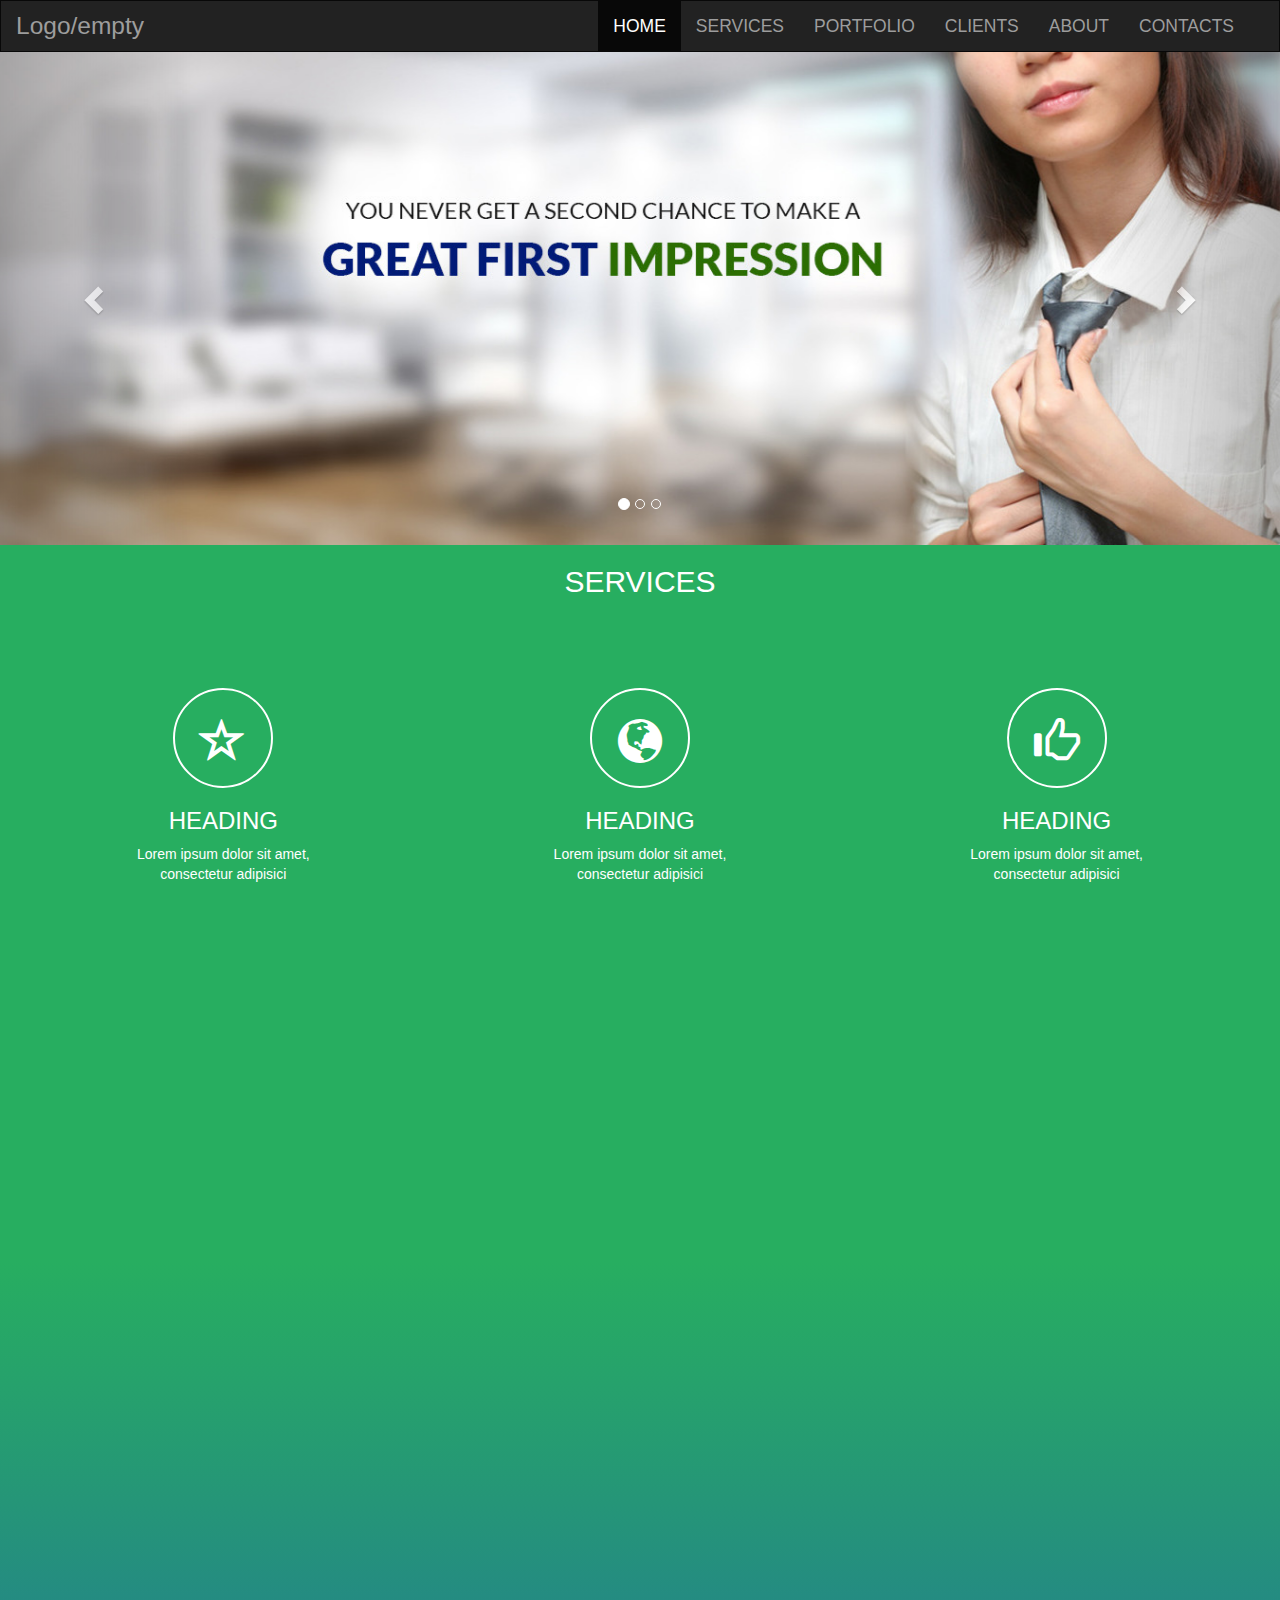
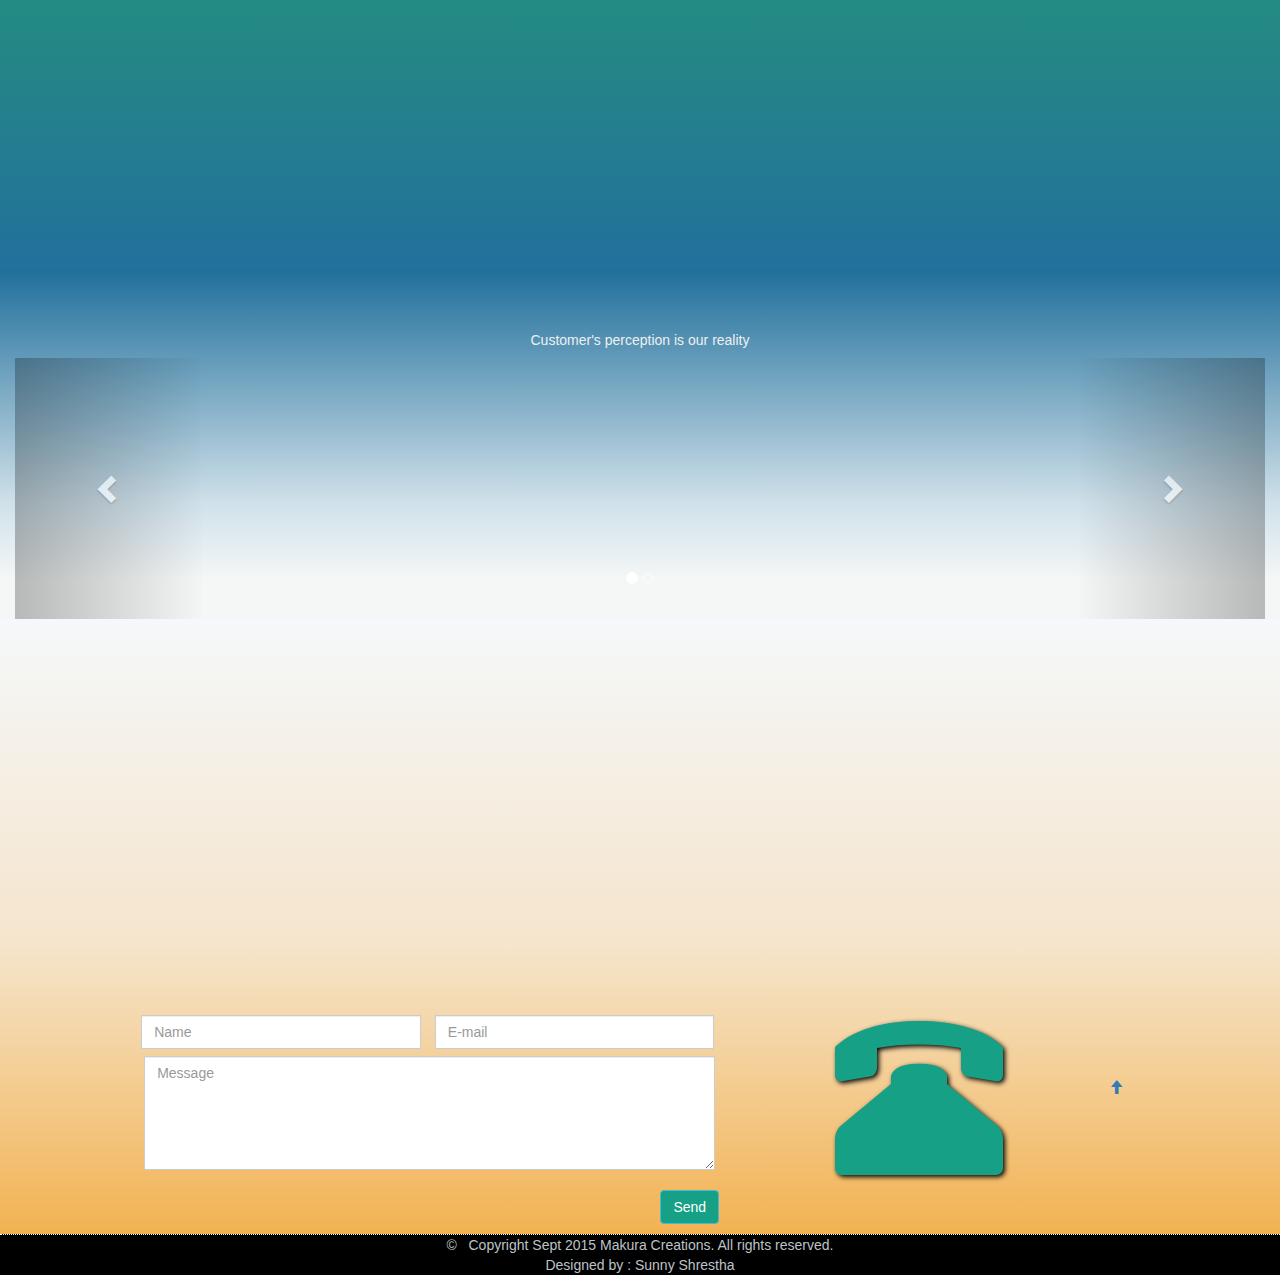
<file: assets/index.html>
<!DOCTYPE html>
<html lang="en">
  <head>
    <meta charset="utf-8"/>
    <meta http-equiv="X-UA-Compatible" content="IE=edge"/>
    <meta name="viewport" content="width=device-width, initial-scale=1"/>
    <!-- The above 3 meta tags *must* come first in the head; any other head content must come *after* these tags -->
    <title>Personal - Website</title>

    <!-- Bootstrap -->
    <link rel="icon" href="images/favicon.ico" type="image/ico" sizes="16x16">
    <link href="css/bootstrap.css" rel="stylesheet"/>
    <link rel="stylesheet" type="text/css" href="css/style.css"/>
    <link rel="stylesheet" type="text/css" href="fonts/css/font-awesome.min.css"/>
    <link rel="stylesheet" type="text/css" href="css/font-awesome-animation.min.css"/>
    <link rel="stylesheet" href="css/animate.css">
  
    <!-- HTML5 shim and Respond.js for IE8 support of HTML5 elements and media queries -->
    <!-- WARNING: Respond.js doesn't work if you view the page via file:// -->
    <!--[if lt IE 9]>
      <script src="https://oss.maxcdn.com/html5shiv/3.7.2/html5shiv.min.js"></script>
      <script src="https://oss.maxcdn.com/respond/1.4.2/respond.min.js"></script>
    <![endif]-->
   
  </head>
  <body data-target="#navbar-example" data-offset="50" id="top">
    <nav class="navbar navbar-inverse" id="navbar-example">
            <div class="container-fluid">
               <!-- Brand and toggle get grouped for better mobile display -->
               <div class="navbar-header">
                  <button type="button" class="navbar-toggle collapsed" data-toggle="collapse" data-target="#bs-example-navbar-collapse-1" aria-expanded="false">
                  <span class="sr-only">Toggle navigation</span>
                  <span class="icon-bar"></span>
                  <span class="icon-bar"></span>
                  <span class="icon-bar"></span>
                  </button>
                  <a class="navbar-brand" href="#">Logo/empty</a>
               </div>
               <!-- Collect the nav links, forms, and other content for toggling -->
               <div class="collapse navbar-collapse navbar-right" id="bs-example-navbar-collapse-1" >
                  <ul class="nav navbar-nav text-uppercase">
                     <li class="active "><a href="#home-div">home<span class="sr-only">(current)</span></a></li>
                     <li><a href="#serv-id1">services</a></li>
                     <li><a href="#port-id2">portfolio</a></li>
                     <li><a href="#testi-id3">clients</a></li>
                     <li><a href="#abt-id4">about</a></li>
                     <li><a href="#cont-id5">contacts</a></li>
                  </ul>
               </div><!-- /.navbar-collapse -->
            </div><!-- /.container-fluid -->
    </nav> <!-- end-of-nav -->

          <!-- Slider -->
          <div id="home-div">
          <div id="carousel-example-generic" class="carousel slide" data-ride="carousel">
            <!-- Indicators -->
            <ol class="carousel-indicators">
               <li data-target="#carousel-example-generic" data-slide-to="0" class="active"></li>
               <li data-target="#carousel-example-generic" data-slide-to="1"></li>
               <li data-target="#carousel-example-generic" data-slide-to="2"></li>
            </ol>
            <!-- Wrapper for slides -->
            <div class="carousel-inner" role="listbox">
               <div class="item active">
                  <img src="images/first.jpg" alt="quotes">
                  <div class="carousel-caption">  
                  </div>
               </div>
               <div class="item">
                  <img src="images/second.jpg" alt="scenerie">
                  <div class="carousel-caption">
                     
                  </div>
               </div>
               <div class="item">
                  <img src="images/third.jpg" alt="paino">
                  <div class="carousel-caption">
                     
                  </div>
               </div>
            </div>
            <!-- Controls -->
            <a class="left carousel-control" href="#carousel-example-generic" role="button" data-slide="prev">
            <span class="glyphicon glyphicon-chevron-left"></span>
            <span class="sr-only">Previous</span>
            </a>
            <a class="right carousel-control" href="#carousel-example-generic" role="button" data-slide="next">
            <span class="glyphicon glyphicon-chevron-right"></span>
             <span class="sr-only">Next</span>
            </a>
         </div>
         </div>

         <!-- services -->
         <div id="serv-id1" class="col-lg-12 col-md-12 col-sm-12 col-xs-12 servy">
           <h2 class="text-uppercase text-center wow zoomIn" data-wow-delay="0.3s">services</h2>
           <div class="col-lg-4 col-md-4 col-sm-4 col-xs-6 gap-top wow slideInLeft">
             <div class="col-lg-8 col-md-8 col-sm-8 col-xs-12 col-sm-offset-2 col-lg-offset-2 col-md-offset-2">
                <div class="img-circle text-center faa-parent animated-hover servy1"><i class="glyphicon glyphicon-star-empty faa-shake faa-slow"></i></div>
                <div class="text-center text-uppercase"><h3>heading</h3></div>
                <div class="text-center">Lorem ipsum dolor sit amet, consectetur adipisici</div>
             </div>
           </div>
           <div class="col-lg-4 col-md-4 col-sm-4 col-xs-6 gap-top wow slideInDown">
             <div class="col-lg-8 col-md-8 col-sm-8 col-xs-12 col-sm-offset-2 col-lg-offset-2 col-md-offset-2">
                <div class="img-circle text-center faa-parent animated-hover servy1"><i class="glyphicon glyphicon-globe faa-pulse faa-slow"></i></div>
                <div class="text-center text-uppercase"><h3>heading</h3></div>
                <div class="text-center">Lorem ipsum dolor sit amet, consectetur adipisici</div>
             </div>
           </div>
           <div class="col-lg-4 col-md-4 col-sm-4 col-xs-6 gap-top wow slideInRight">
             <div class="col-lg-8 col-md-8 col-sm-8 col-xs-12 col-sm-offset-2 col-lg-offset-2 col-md-offset-2">
                <div class="img-circle text-center faa-parent animated-hover servy1"><i class="glyphicon glyphicon-thumbs-up faa-tada faa-slow"></i></div>
                <div class="text-center text-uppercase"><h3>heading</h3></div>
                <div class="text-center">Lorem ipsum dolor sit amet, consectetur adipisici</div>
             </div>
           </div>
           <div class="col-lg-4 col-md-4 col-sm-4 col-xs-6 gap-top wow slideInLeft">
             <div class="col-lg-8 col-md-8 col-sm-8 col-xs-12 col-sm-offset-2 col-lg-offset-2 col-md-offset-2">
                <div class="img-circle text-center faa-parent animated-hover servy1"><i class="glyphicon glyphicon-map-marker faa-vertical faa-slow"></i></div>
                <div class="text-center text-uppercase"><h3>heading</h3></div>
                <div class="text-center">Lorem ipsum dolor sit amet, consectetur adipisici</div>
             </div>
           </div>
           <div class="col-lg-4 col-md-4 col-sm-4 col-xs-6 gap-top wow slideInUp">
             <div class="col-lg-8 col-md-8 col-sm-8 col-xs-12 col-sm-offset-2 col-lg-offset-2 col-md-offset-2">
                <div class="img-circle text-center faa-parent animated-hover servy1"><i class="glyphicon glyphicon-cog faa-spin faa-slow"></i></div>
                <div class="text-center text-uppercase"><h3>heading</h3></div>
                <div class="text-center">Lorem ipsum dolor sit amet, consectetur adipisici</div>
             </div>
           </div>
           <div class="col-lg-4 col-md-4 col-sm-4 col-xs-6 gap-top wow slideInRight">
             <div class="col-lg-8 col-md-8 col-sm-8 col-xs-12 col-sm-offset-2 col-lg-offset-2 col-md-offset-2">
                <div class="img-circle text-center faa-parent animated-hover servy1"><i class="glyphicon glyphicon-pencil faa-horizontal faa-slow"></i></div>
                <div class="text-center text-uppercase"><h3>heading</h3></div>
                <div class="text-center">Lorem ipsum dolor sit amet, consectetur adipisici</div>
             </div>
           </div>
         </div><!--slider end-->

         <!-- portfolio -->
         <div id="port-id2" class="col-lg-12 col-md-12 col-sm-12 col-xs-12  gap-top1">
          <h2 class="text-uppercase text-center wow zoomIn" data-wow-delay="0.3s">portfolio</h2>
            <ul class="thumbs col-lg-12 col-md-12 col-sm-8 col-xs-4">
                <li class="wow slideInLeft"><a href="#"><img class="img-responsive" alt=" " src="images/a1.jpg"></a></li>
                <li class="wow slideInDown"><a href="#"><img class="img-responsive" alt=" " src="images/a2.jpg"></a></li>
                <li class="wow slideInRight"><a href="#"><img class="img-responsive" alt=" " src="images/a3.jpg"></a></li>
                <li class="wow slideInLeft"><a href="#"><img class="img-responsive" alt=" " src="images/a4.jpg"></a></li>
                <li class="wow slideInUp"><a href="#"><img class="img-responsive" alt=" " src="images/a5.jpg"></a></li>
                <li class="wow slideInRight"><a href="#"><img class="img-responsive" alt=" " src="images/a6.jpg"></a></li>
             </ul>
         </div><!-- end-of-portfolio -->

         <!-- testimonial -->
        <div id="testi-id3" class="col-lg-12 col-md-12 col-sm-12 col-xs-12 client-bg">
           <h2 class="text-center text-uppercase wow zoomIn" data-wow-delay="0.1s">clients</h2>
           <h5 class="text-center">Customer's perception is our reality</h5>
              <div id="carousel-example-generic-test" class="carousel slide" data-ride="carousel">
      <!-- Indicators -->
        <ol class="carousel-indicators">
          <li data-target="#carousel-example-generic-test" data-slide-to="0" class="active"></li>
          <li data-target="#carousel-example-generic-test" data-slide-to="1"></li>
        </ol>

  <!-- Wrapper for slides -->
      <div  id="" class="carousel-inner" role="listbox">
        <div class="item active wow slideInLeft">
          <img class="img-responsive img-circle"src="images/pp.jpg" alt="Smith">
          <div class="think">
          <h3 class="text-center">Mrs. Smith</h3>
          <p class="text-center">
          <i class="fa fa-quote-left fa-3x fa-pull-left faa-horizontal lores-left"></i>Lorem ipsum dolor sit amet, consectetur adipisicing elit, sed do eiusmod tempor incididunt ut..Lorem ipsum dolor sit amet, consectetur adipisicing elit, sed do eiusmod..Lorem ipsum dolor sit amet, consectetur adipisicing elit, sed do eiusmod tempor incididunt ut..<i class="fa fa-quote-right fa-3x fa-pull-right faa-horizontal"></i></p>
         </div>
    </div>
      <div class="item wow slideInRight">
         <img class="img-responsive img-circle"src="images/pp.jpg" alt="Clerk">
         <div class="think">
         <h3 class="text-center">Mrs.Clerk</h3>
         <p class="text-center faa-parent animated-hover">
         
         <i class="fa fa-quote-left fa-3x fa-pull-left faa-horizontal lores-right"></i>Lorem ipsum dolor sit amet, consectetur adipisicing elit, sed do eiusmod tempor incididunt ut..Lorem ipsum dolor sit amet, consectetur adipisicing elit, sed do eiusmod..Lorem ipsum dolor sit amet, consectetur adipisicing elit, sed do eiusmod tempor incididunt ut..
         <i class="fa fa-quote-right fa-3x fa-pull-right faa-horizontal"></i>
         </p>  
         </div>
    </div>
  </div>

  <!-- Controls -->
  <a class="left carousel-control" href="#carousel-example-generic-test" role="button" data-slide="prev">
    <span class="glyphicon glyphicon-chevron-left" aria-hidden="true"></span>
    <!-- <span class="sr-only">Previous</span> -->
  </a>
     <a class="right carousel-control" href="#carousel-example-generic-test" role="button" data-slide="next">
    <span class="glyphicon glyphicon-chevron-right" aria-hidden="true"></span>
    <!-- <span class="sr-only">Next</span> -->
     </a>
     </div>
      </div>
<br><!-- end-of-testimonial -->

  <!-- about me -->
  <div id="abt-id4" class="col-lg-12 col-md-12 col-sm-12 col-xs-12 abt">
  <h2 class="text-center text-uppercase wow zoomIn" data-wow-delay="0.3s" >about us</h2>
  <div class="col-lg-6 col-md-6 col-sm-6 col-xs-6 text-center abt1 wow slideInLeft">
    <img class="img-responsive img-circle" src="images/pp2.jpg" alt="Smith">
    <h4>Who i am and why i design</h4>
    <p class="text-justify">Donec sed odio dui. Etiam porta sem malesuada magna mollis euismod. Nullam id dolor id nibh ultricies vehicula ut id elit. Morbi leo risus, porta ac consectetur ac, vestibulum at eros. Praesent commodo cursus magna.</p>
      <p>
        <a class="btn btn-default wow zoomIn view  data-wow-delay="0.3s"" href="#" role="button">View details »</a>
      </p>
  </div>
   <div class="col-lg-6 col-md-6 col-sm-6 col-xs-6 text-center abt1 wow slideInRight">
    <img class="img-responsive img-circle" src="images/pp2.jpg" alt="Smith">
    <h4>Who i am and why i design</h4>
    <p class="text-justify">Donec sed odio dui. Etiam porta sem malesuada magna mollis euismod. Nullam id dolor id nibh ultricies vehicula ut id elit. Morbi leo risus, porta ac consectetur ac, vestibulum at eros. Praesent commodo cursus magna.</p>
      <p>
        <a class="btn btn-default wow zoomIn view data-wow-delay="0.3s"" href="#" role="button">View details »</a>
      </p>
  </div>
  </div><!-- end-of about me -->
      
      <!-- contact -->
       <div id="cont-id5" class="col-lg-12 col-md-12 col-sm-12 col-xs-12 contacts-div">
       <h2 class="text-center text-uppercase wow zoomIn" data-wow-delay="0.3s">contact</h2>
       <div class="col-md-6 col-md-offset-1">
       <form method="POST" action="#">
         <input type="name" placeholder="Name" class="form-control pull-left form-sidebyside" name="name">
         <input type="email" placeholder="E-mail" class="form-control pull-left form-sidebyside" name="email"><br>
         <textarea class="form-control text-wala-area" rows="5" placeholder="Message"></textarea>
         <button class="btn btn-info pull-right animated bounceIn" id="submit" >Send</button>
         </form>
         </div>
         <div class="col-md-3 last-pic text-center">
            <i class="glyphicon glyphicon-phone-alt faa-bounce animated "></i>
         </div>
         <div class="col-md-1 last-arrow">
           <a class="back-to-top " href="#top">
              <i class="glyphicon glyphicon-arrow-up"></i>
            </a>
         </div>
       </div>

       <!-- footer -->
       <div class="col-lg-12 col-md-12 col-sm-12 col-xs-12 foot-div">
       <footer>
           © &nbsp Copyright Sept 2015 Makura Creations. All rights reserved.
           <div class="clearfix"></div>
          <div class="last-line col-md-12" text-center>Designed by&nbsp:&nbspSunny Shrestha</div>          
       </footer>
       </div>

 <!-- jQuery (necessary for Bootstrap's JavaScript plugins) -->
    <!-- // <script src="https://ajax.googleapis.com/ajax/libs/jquery/1.11.3/jquery.min.js"></script> -->
    <script type="text/javascript" src="js/jquery-1.11.0.min.js"></script>
    
   <script src="js/wow.min.js"></script>
    <script>
      new WOW().init();
    </script>
    <script src="js/bootstrap.min.js"></script>
    
    
    <script src="js/jquery.smooth-scroll.js" type="text/javascript"></script>
    <script type="text/javascript">
      $(document).ready(function(){
         $('a[href^="#"]').on('click',function (e) {
            e.preventDefault();
            var target = this.hash;
            var $target = $(target);
            $('html, body').stop().animate({
          'scrollTop': $target.offset().top
          }, 1500, 'swing', function () {
          window.location.hash = target;
      });
  });  
});
    </script>
        <!-- Include all compiled plugins (below), or include individual files as needed -->
  </body>
</html>
</file>
<file: assets/css/style.css>
.navbar-nav  li a{
	font-size: 1.25em;
}
.navbar-header a{
	font-size: 1.75em;
}
.carousel:hover{
	opacity: 0.9;
}
.thumbs{
list-style: none;
}
.thumbs li{
float: left;
width: 30%;
margin:  20px 0px 0px 34px;
}
.thumbs li a{
display: block;
-webkit-transition: all 0.5s ease-in-out;
-moz-transition: all 0.5s ease-in-out;
-o-transition: all 0.3s ease-in-out;
transition: all 0.3s ease-in-out;
}
.thumbs li a img{
background: #ffffff;
padding: 5px;
border: 1px solid #eeeeee;
}
.thumbs li a:hover{
zoom: 1;
filter: alpha(opacity=50);
opacity: 0.5;
-webkit-transition: opacity .15s ease-in-out;
-moz-transition: opacity .15s ease-in-out;
}
body {
    position: relative;
    font-family: "Open Sans",sans-serif !important;
}
.img-circle{
background-color: blue;
border-radius: 50%;
height: 100px;
width: 100px;
margin: 10px auto;
}

.img-circle i{
    line-height: 2.25;
    margin: 0px auto;
    font-size: 3.25em;
    color: #fff;
}
.gap-top{
    margin-top: 20px;
}

.gap-top1{
    color: #ecf0f1;
/* Permalink - use to edit and share this gradient: http://colorzilla.com/gradient-editor/#27ae60+0,22709c+100,c4e9d4+100 */
background: #27ae60; /* Old browsers */
background: -moz-linear-gradient(top, #27ae60 0%, #22709c 100%, #c4e9d4 100%); /* FF3.6+ */
background: -webkit-gradient(linear, left top, left bottom, color-stop(0%,#27ae60), color-stop(100%,#22709c), color-stop(100%,#c4e9d4)); /* Chrome,Safari4+ */
background: -webkit-linear-gradient(top, #27ae60 0%,#22709c 100%,#c4e9d4 100%); /* Chrome10+,Safari5.1+ */
background: -o-linear-gradient(top, #27ae60 0%,#22709c 100%,#c4e9d4 100%); /* Opera 11.10+ */
background: -ms-linear-gradient(top, #27ae60 0%,#22709c 100%,#c4e9d4 100%); /* IE10+ */
background: linear-gradient(to bottom, #27ae60 0%,#22709c 100%,#c4e9d4 100%); /* W3C */
filter: progid:DXImageTransform.Microsoft.gradient( startColorstr='#27ae60', endColorstr='#c4e9d4',GradientType=0 ); /* IE6-9 */
}
.client-bg{
    color: #ecf0f1;
/* Permalink - use to edit and share this gradient: http://colorzilla.com/gradient-editor/#206f9b+0,d0e1ea+67,f5f7f7+89 */
background: #206f9b; /* Old browsers */
background: -moz-linear-gradient(top, #206f9b 0%, #d0e1ea 67%, #f5f7f7 89%); /* FF3.6+ */
background: -webkit-gradient(linear, left top, left bottom, color-stop(0%,#206f9b), color-stop(67%,#d0e1ea), color-stop(89%,#f5f7f7)); /* Chrome,Safari4+ */
background: -webkit-linear-gradient(top, #206f9b 0%,#d0e1ea 67%,#f5f7f7 89%); /* Chrome10+,Safari5.1+ */
background: -o-linear-gradient(top, #206f9b 0%,#d0e1ea 67%,#f5f7f7 89%); /* Opera 11.10+ */
background: -ms-linear-gradient(top, #206f9b 0%,#d0e1ea 67%,#f5f7f7 89%); /* IE10+ */
background: linear-gradient(to bottom, #206f9b 0%,#d0e1ea 67%,#f5f7f7 89%); /* W3C */
filter: progid:DXImageTransform.Microsoft.gradient( startColorstr='#206f9b', endColorstr='#f5f7f7',GradientType=0 ); /* IE6-9 */
}
.think{
    color:#34495e;
    padding: 10px;
}
.think:hover{
    opacity: 1;
}
.form-sidebyside{
    width: 47%;
    margin: 7px;
}
.text-wala-area{
    margin: 10px;
    width: 96%;
}
.last-pic{
    width: 350px;
    height: 200px;
    color: #16a085;
    text-shadow:2px 2px 5px #000;
    font-size: 12em;
    margin: 0px auto;
    line-height: 1.25;
}
.last-arrow{
    margin-top: 70px;
}
.servy{
    background-color: #27ae60;
    color: #fff;
}
.servy1{
    background-color: inherit;
    border:2px solid #fff;
}
.abt{
    color: #2c3e50;
    background-color: /* Permalink - use to edit and share this gradient: http://colorzilla.com/gradient-editor/#f5f8fa+0,f5e5cc+100 */
background: #f5f8fa; /* Old browsers */
background: -moz-linear-gradient(top, #f5f8fa 0%, #f5e5cc 100%); /* FF3.6+ */
background: -webkit-gradient(linear, left top, left bottom, color-stop(0%,#f5f8fa), color-stop(100%,#f5e5cc)); /* Chrome,Safari4+ */
background: -webkit-linear-gradient(top, #f5f8fa 0%,#f5e5cc 100%); /* Chrome10+,Safari5.1+ */
background: -o-linear-gradient(top, #f5f8fa 0%,#f5e5cc 100%); /* Opera 11.10+ */
background: -ms-linear-gradient(top, #f5f8fa 0%,#f5e5cc 100%); /* IE10+ */
background: linear-gradient(to bottom, #f5f8fa 0%,#f5e5cc 100%); /* W3C */
filter: progid:DXImageTransform.Microsoft.gradient( startColorstr='#f5f8fa', endColorstr='#f5e5cc',GradientType=0 ); /* IE6-9 */
}
.abt1{
    color: #000;
}
.contacts-div{
    color: #34495e;
/* Permalink - use to edit and share this gradient: http://colorzilla.com/gradient-editor/#f5e5cc+0,f2b252+100 */
background: #f5e5cc; /* Old browsers */
background: -moz-linear-gradient(top, #f5e5cc 0%, #f2b252 100%); /* FF3.6+ */
background: -webkit-gradient(linear, left top, left bottom, color-stop(0%,#f5e5cc), color-stop(100%,#f2b252)); /* Chrome,Safari4+ */
background: -webkit-linear-gradient(top, #f5e5cc 0%,#f2b252 100%); /* Chrome10+,Safari5.1+ */
background: -o-linear-gradient(top, #f5e5cc 0%,#f2b252 100%); /* Opera 11.10+ */
background: -ms-linear-gradient(top, #f5e5cc 0%,#f2b252 100%); /* IE10+ */
background: linear-gradient(to bottom, #f5e5cc 0%,#f2b252 100%); /* W3C */
filter: progid:DXImageTransform.Microsoft.gradient( startColorstr='#f5e5cc', endColorstr='#f2b252',GradientType=0 ); /* IE6-9 */
}
.foot-div{
    color: #bdc3c7;
    background-color: black;
    text-align: center;
    border-top:1px dotted #fff;
}
.view{
    color:#F2B862; 
}
.view:hover{
    background-color: #F2B862;
    color: #fff;
    padding-left: 20px;
}
</file>
